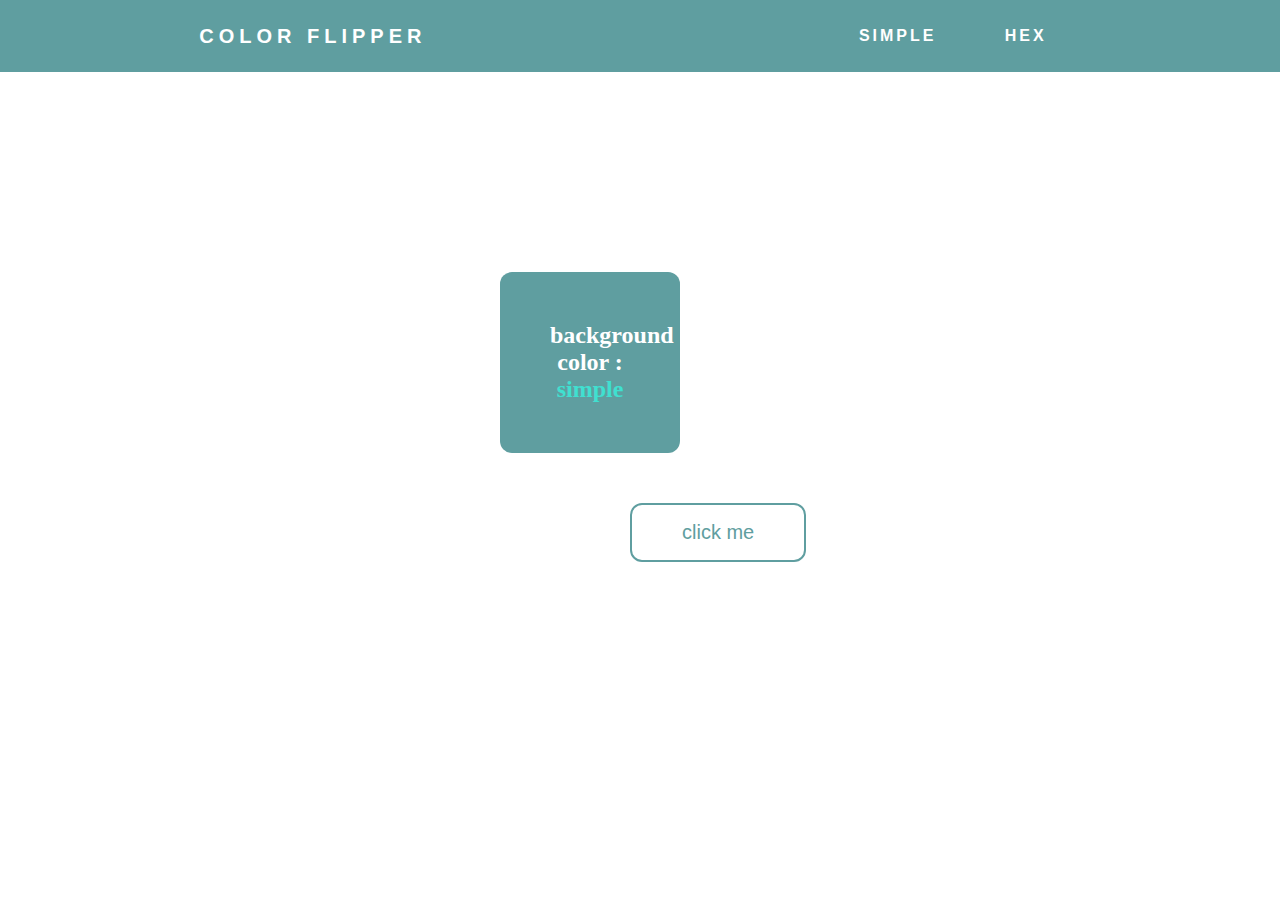
<file: index.html>
<!DOCTYPE html>
<html lang="en">
<head>
    <meta charset="UTF-8">
    <meta http-equiv="X-UA-Compatible" content="IE=edge">
    <meta name="viewport" content="width=device-width, initial-scale=1.0">
    <title>Color Flipper || Simple</title>
    <!-- styles -->
    <link rel="stylesheet" href="styels.css">
</head>
<body>
    <nav>
        <div class="nav-center">
            <h4>color flipper</h4>
        </div>
            <ul class="nav-links">
                <li>
                    <a class= 'a1' href="index.html">simple</a>
                </li>
                <li>
                    <a class= 'a1' href="hex.html">hex</a>
                </li>
            </ul>
    </nav>
    <main class="m1">
        <div class="container">
            <h2 class='p2'>background color : 
                <span class="color">
                simple
            </span> </h2>
            <button class="btn btn-hero" id="btn">click me</button>
        </div>
    </main>
    <!-- javascript -->
    <script src="app.js"></script>
</body>
</html>
</file>
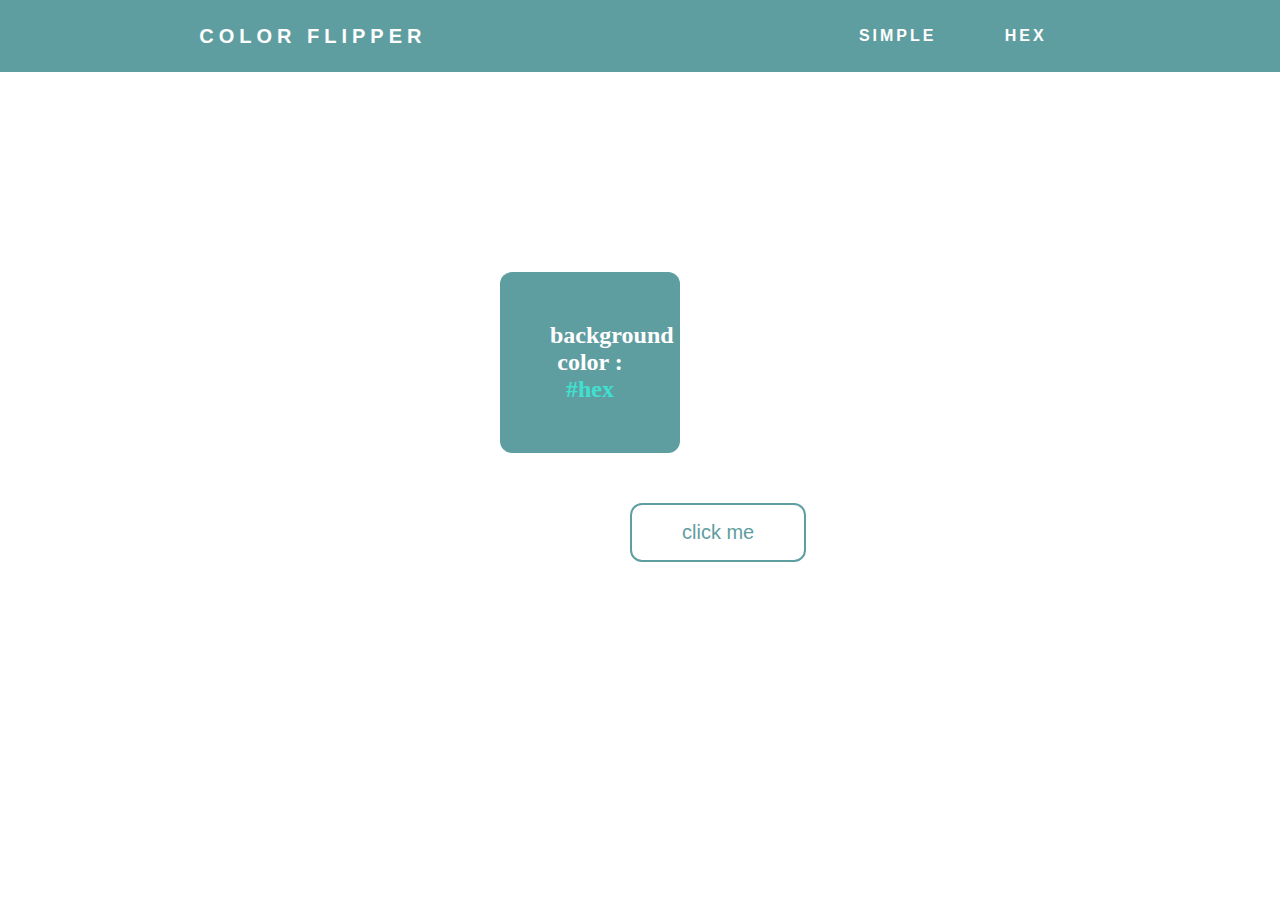
<file: hex.html>
<!DOCTYPE html>
<html lang="en">
<head>
    <meta charset="UTF-8">
    <meta http-equiv="X-UA-Compatible" content="IE=edge">
    <meta name="viewport" content="width=device-width, initial-scale=1.0">
    <title>Color Flipper || Simple</title>
    <!-- styles -->
    <link rel="stylesheet" href="styels.css">
</head>
<body>
    <nav>
        <div class="nav-center">
            <h4>color flipper</h4>
        </div>
            <ul class="nav-links">
                <li>
                    <a class= 'a1' href="index.html">simple</a>
                </li>
                <li>
                    <a class= 'a1' href="hex.html">hex</a>
                </li>
            </ul>
    </nav>
    <main class="m1">
        <div class="container">
            <h2 class='p2'>background color : 
                <span class="color">
                #hex
            </span> </h2>
            <button class="btn btn-hero" id="btn">click me</button>
        </div>
    </main>
    <!-- javascript -->
    <script src="hex.js"></script>
</body>
</html>
</file>
<file: styels.css>
*{
    margin: 0px;
    padding: 0px;
    box-sizing: border-box;
}

nav{
    display: flex;
    justify-content: space-around;
    align-items: center;
    min-height: 8vh;
    background-color: cadetblue;
    font-family:'Gill Sans', 'Gill Sans MT', Calibri, 'Trebuchet MS', sans-serif;

}

.nav-center{
    color: white;
    text-transform: uppercase;
    letter-spacing: 5px;
    font-size: 20px;
}

.nav-links{
    display: flex;
    justify-content: space-around;
    width: 20%;
}
.nav-links li{
    list-style: none;
}

.nav-links a{
    color: white;
    text-decoration: none;
    text-transform: uppercase;
    letter-spacing: 3px;
    font-weight: bold;
}

.m1{
    margin-top: 200px;
}

.color{
    color: #40E0D0;
}

.btn {
    background-color: white;
    border: 2px solid cadetblue;
    border-radius: 12px;
    padding: 16px;
    margin-left: 630px;
    padding-left: 50px;
    padding-right: 50px;
    margin-top: 50px;
    font-size: 20px;
    color: cadetblue;
  }

.btn:hover{
    background-color: cadetblue;
    color: white;
}

.p2{
    background-color: cadetblue;
    color: white;
    margin-left: 500px;
    margin-right: 600px;
    text-align: center;
    padding: 50px;
    border-radius: 12px;

}
</file>
